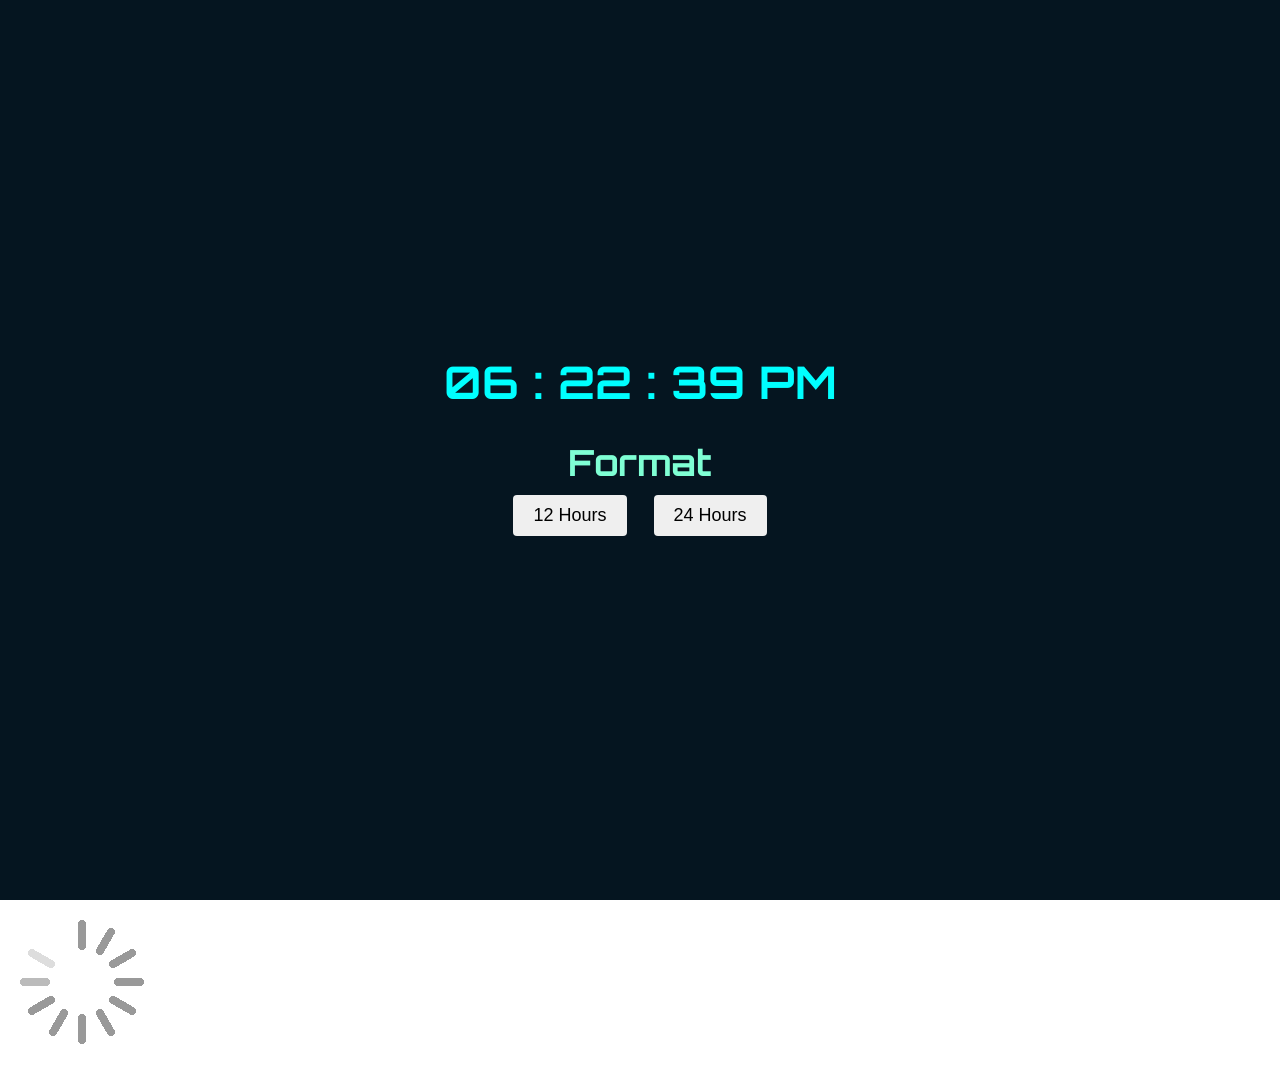
<file: index.html>
<!DOCTYPE html>
<html lang="en">
<head>
    <meta charset="UTF-8">
    <meta http-equiv="X-UA-Compatible" content="IE=edge">
    <meta name="viewport" content="width=device-width, initial-scale=1.0">
    <title>Clock</title>
    <link rel="stylesheet" href="style.css">
</head>
<body>
        <section>
            <div class="clock" data-madina="12">
                <h1>
                    <span id="hours">00</span> : 
                    <span id="minutes">00</span> : 
                    <span id="seconds">00</span>
                    <span id="timeStatus">PM</span>
                </h1>
            </div>
            <div class="format">
                <h2>Format</h2>
                <button data-madina="12">12 Hours</button>
                <button data-madina="24">24 Hours</button>
            </div>
        </section>
        <div id="loading">
        <img src="spinner.gif" alt="loading">
    </div>
    <script src="app.js"></script>
</body>
</html>
</file>
<file: style.css>
@import url('https://fonts.googleapis.com/css2?family=Orbitron:wght@500&display=swap');

*{
    margin: 0;
    padding: 0;
    box-sizing: border-box;
}
html{
    font-family: 'Orbitron',sans-serif;
    font-size: 30px;
}
section{
    width: 100%;
    height: 100vh;
    background-color: rgb(5, 21, 32);
    display: flex;
    justify-content: center;
    align-items: center;
    flex-direction: column;
}
.clock{
    color: cyan;
}
.format{
    color: aquamarine;
    margin-top: 30px;
    font-size: 24px;
    text-align: center;
}
button{
    padding: 10px 20px;
    font-size: 18px;
    margin: 10px;
    border-radius: 4px;
    border: none;
    outline: none;
    cursor: pointer;
}
</file>
